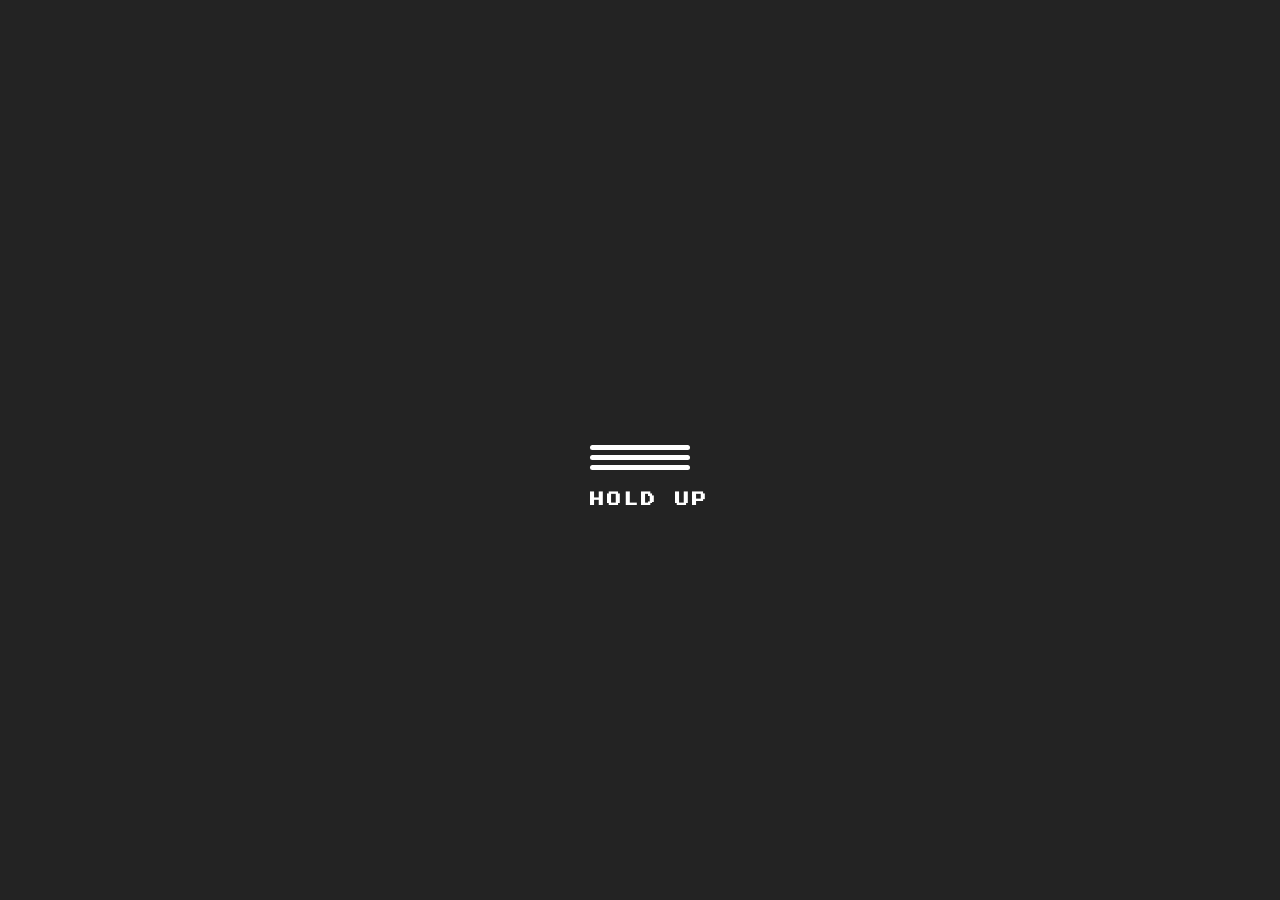
<file: index.html>
<!DOCTYPE HTML>
<html>
	
<head>

	<title>ADAMRIGUEZ</title>
	
<meta charset="UTF-8">
<meta name="viewport" content="width=device-width, initial-scale=1.0">
<meta name="description" content="design + development">
<meta name="keywords" content="web,design,designer,html,css,portfolio,adamriguez,loftxmusic">
<meta property="ADAMRIGUEZ" content="Design + Development">
    
<link rel="icon" href="Images/AR-Logo-1.png" type="image/png" sizes="16x16">
    
<!--BOOTSTRAP-->
	<link rel="stylesheet" href="https://maxcdn.bootstrapcdn.com/bootstrap/3.3.7/css/bootstrap.min.css"/>
	<!--CSS LINK-->
	<link rel="stylesheet" href='css/style.css' />
	<!--GOOGLE FONTS-->
	<link href="https://fonts.googleapis.com/css?family=Archivo+Black" rel="stylesheet">
	<link href="https://fonts.googleapis.com/css?family=Archivo+Black|Carrois+Gothic+SC" rel="stylesheet">
    <link href="https://fonts.googleapis.com/css?family=Amiko" rel="stylesheet">
    <link href="https://fonts.googleapis.com/css?family=Press+Start+2P" rel="stylesheet">
	<!--Animate.CSS-->
	<link rel="stylesheet" href="css/animate.min.css">   
<style>
.wow:first-child {
      visibility: hidden;
}
</style>
    
</head>
	
<body>
    

        

    
    <header>
        
</header>
    
    
<!--LOADER-->
 <div id="loader-wrapper">
     <div id="loader">
          <div id="container">
  <span></span>
  <span></span>
  <span></span>
    <br>
  <p id="load1">HOLD UP</p>
</div>
</div>
        
<div class="loader-section section-left"></div>
        
<div class="loader-section section-right"></div> </div>

    
  

<div class="console">
	<div class="output">
		<span>Initializing...</span><br/>
		<span class="green">0.0002ms ok!</span><br/>
		<span class="seperator">== == == == == == == == == == == == == == == == == ==</span></br>
		<pre contenteditable="false">  
   / ____/___  ____  _________  / /__ 
  / /   / __ \/ __ \/ ___/ __ \/ / _ \
  / /___/ /_/ / / / (__  ) /_/ / /  __/
  \____/\____/_/ /_/____/\____/_/\___/</pre></br>
		<span class="seperator">== == == == == == == == == == == == == == == == == ==</span></br>
        <span>my site is currently down but being coded and updated, so stay tuned</span><br>
		<span>Hope you have fun discovering all the <span class="red">hidden gems</span>!</span>
		</br>
		<span class="blue">type '<span class="grey">help</span>' to see a list of comands available</span><br>
	</div>
	<div class="action">
		<span>dev$ </span>
		<textarea class="input" name="input" cols="30" rows="1"></textarea>
	</div>
</div>           

	
       
                
        
                
                
                
           
       
                
      

    
            
            
                
                
                
                
                
                
                
                
                
     
        
                
                
                
                
                
                
                
                
                
                
                
<!--WOW MUCH SCROLL-->	
<script src="js/wow.min.js"></script>	
    <script>
              new WOW().init();
              </script>
<!--JAVA/JQUERY-->	
<script   src="https://code.jquery.com/jquery-2.2.4.js"   integrity="sha256-iT6Q9iMJYuQiMWNd9lDyBUStIq/8PuOW33aOqmvFpqI="   crossorigin="anonymous"></script>	
<script src="js/script.js"></script>
    
            
            </body>
	
	
</html>
</file>
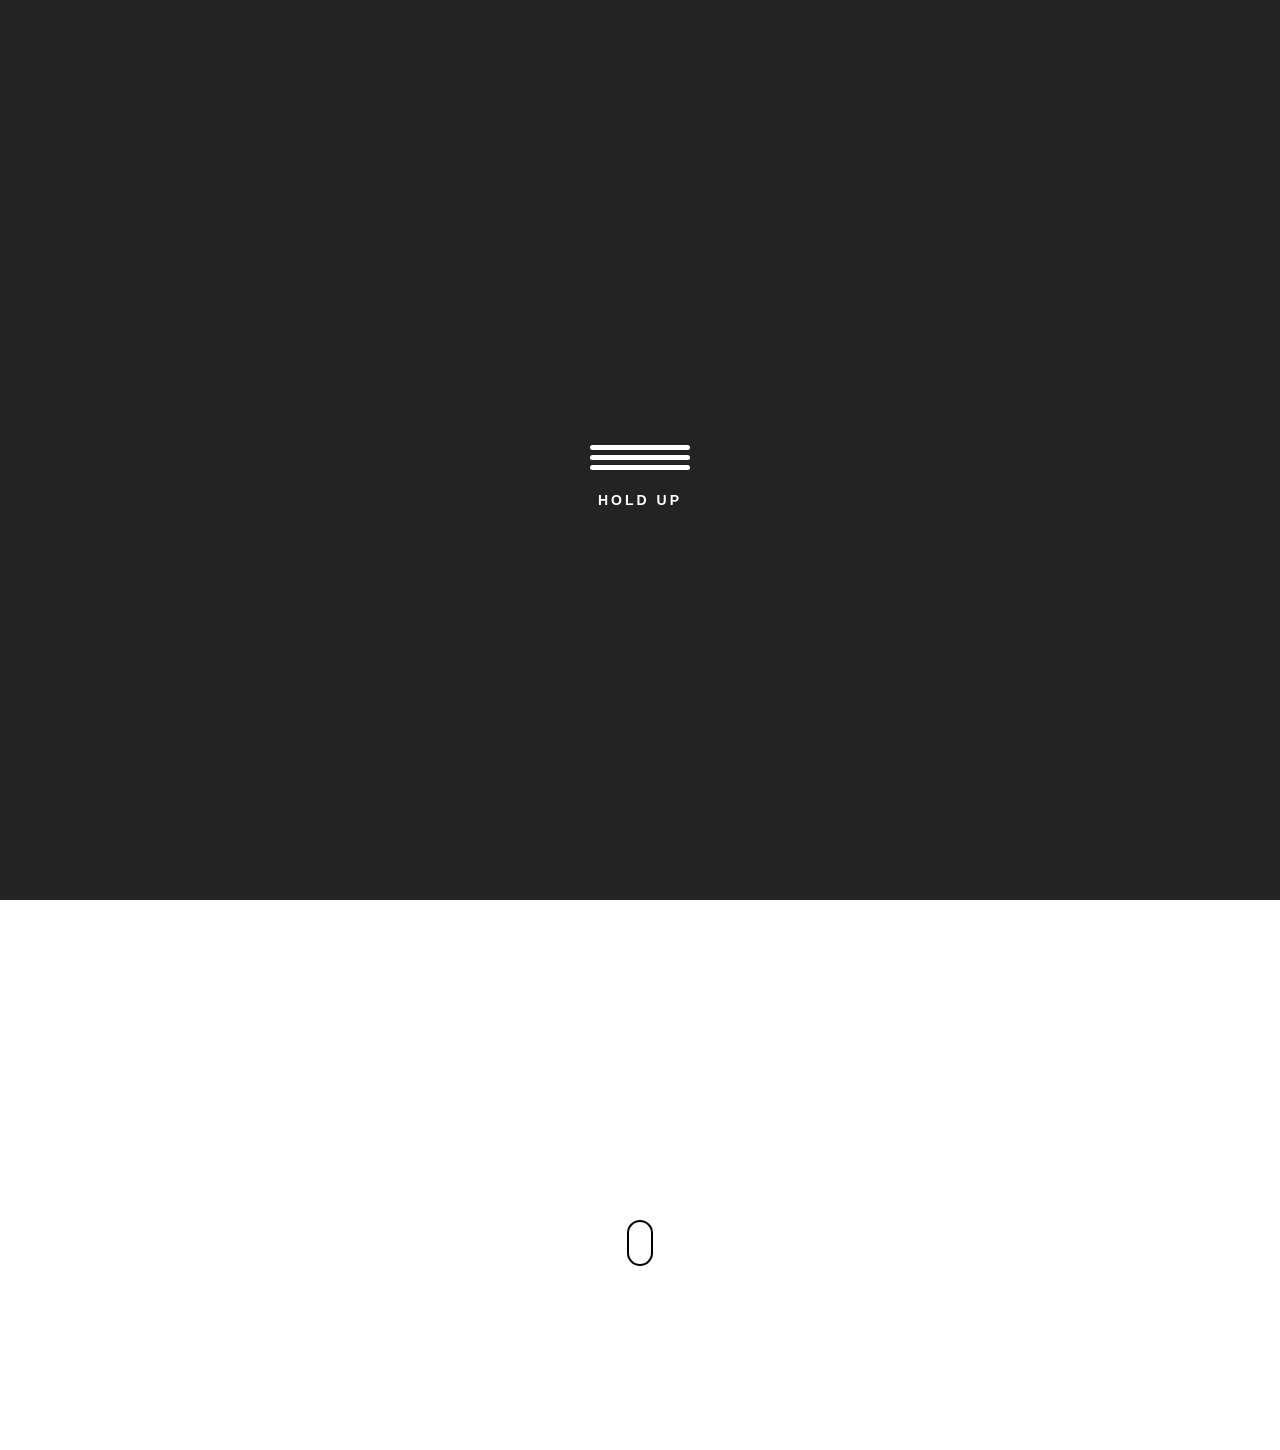
<file: Adam/index.html>
<!DOCTYPE HTML>
<html>
	
<head>

	<title>ADAMRIGUEZ</title>
	

    
	<!--BOOTSTRAP-->
	<link rel="stylesheet" href="https://maxcdn.bootstrapcdn.com/bootstrap/3.3.7/css/bootstrap.min.css"/>
	<!--CSS LINK-->
	<link rel="stylesheet" href='css/style.css' />
	<!--GOOGLE FONTS-->
	<link href="https://fonts.googleapis.com/css?family=Archivo+Black" rel="stylesheet">
	<link href="https://fonts.googleapis.com/css?family=Archivo+Black|Carrois+Gothic+SC" rel="stylesheet">
    <link href="https://fonts.googleapis.com/css?family=Amiko" rel="stylesheet">
	<!--Animate.CSS-->
	<link rel="stylesheet" href="css/animate.min.css">   
<style>
    .wow:first-child {
      visibility: hidden;
    }
  </style>
    
</head>
	
<body>
    

        

    
    <header>

        



	   <nav class="nav-main">
          <li class="left"><a href="#"> About</a></li>
          <li class="right"><a href="#"> Contact</a></li>
       </nav>



        
        
		</header>
    
    
<!--LOADER-->
    <div id="loader-wrapper">
        <div id="loader">
            <div id="container">
  <span></span>
  <span></span>
  <span></span>
                <br>
  <p id="load1">HOLD UP</p>
</div>
    
        </div>
        
        <div class="loader-section section-left"></div>
        
        <div class="loader-section section-right"></div>
    </div>

    
  
<!--TITLE-->
		<div class="title">
			<div class="row">
				<div class="hero1 col-xs-12 col-md-12">  
        
            
                <canvas id="canvas"></canvas>

                   
                    
                    <div class="terminal wow fadeIn">
            <span class="dollar"></span> when you do the <span>common</span> things in life
    <br/>
            <span class="dollar"></span> in an <span>uncommon</span> way
    <br/>
            <span class="dollar"></span> you will command the attention of the <span>world</span>.
        </div>       
                    
                    
     
                    
                    
                    
                    
                <div class="white animated fadeInUp">
                <div id="scrolldown">
                    <p>follow the white rabbit</p>
                <div class="mouse">
                    <span><p>↓</p></span>
                </div>
                </div>
                </div>
                    
                
                
    
            

      
</div>
</div>
</div>
            

<!--BODY-->

           

	
       
                
        
                
                
                
           
       
                
      

    
            
            
                
                
                
                
                
                
                
                
                
     
        
                
                
                
                
                
                
                
                
                
                
                
<!--WOW MUCH SCROLL-->	
<script src="js/wow.min.js"></script>	
    <script>
              new WOW().init();
              </script>
<!--JAVA/JQUERY-->	
<script   src="https://code.jquery.com/jquery-2.2.4.js"   integrity="sha256-iT6Q9iMJYuQiMWNd9lDyBUStIq/8PuOW33aOqmvFpqI="   crossorigin="anonymous"></script>	
<script src="js/script.js"></script>
    
            
            </body>
	
	
</html>
</file>
<file: css/style.css>
html,
body {
  height: 100%;
  margin: 0;
  padding: 0;
  font-family: 'Press Start 2P', cursive;
  background-color: #212121;
}

h1,
h2,
p,
span,
textarea {
  font-family: 'Press Start 2P', cursive;
}





/*PRE-LOADER*/

#load1 {
    color:white;
    letter-spacing: 3px;
}

#loader-wrapper {
    position: fixed;
    top: 0;
    left: 0;
    width: 100%;
    height: 100%;
    z-index: 1000;
    pointer-events: none;
}
#loader {
    display: block;
    position: relative;
    left: 50%;
    top: 50%;
    width: 150px;
    height: 150px;
    margin: -75px 0 0 -75px;



    z-index: 1001;
    pointer-events:none;
}


#container{
  position: absolute;
  left: 50%;
  top: 50%;
  margin-left: -50px;
  margin-top: -10px;
  text-align: center;
  font-family: Arial;
  font-weight: bold;
}
#container span{
  display: block;
  background: #ffffff;
  width: 100px;
  height: 5px;
  margin-top: 5px;
  animation: load 2s infinite;
  border-radius: 5px;
}

#container span:nth-child(2){animation-delay: 100ms;}
#container span:nth-child(3){animation-delay: 200ms;}

@keyframes load{
  50%{
    width: 5px;
    margin-right: 95px;
    opacity: .1;
  }
}


  

    #loader-wrapper .loader-section {
        position: fixed;
        top: 0;
        width: 51%;
        height: 100%;
        background: #232323;
        z-index: 1000;
        -webkit-transform: translateX(0);  /* Chrome, Opera 15+, Safari 3.1+ */
        -ms-transform: translateX(0);  /* IE 9 */
        transform: translateX(0);  /* Firefox 16+, IE 10+, Opera */
    }

    #loader-wrapper .loader-section.section-left {
        left: 0;
    }

    #loader-wrapper .loader-section.section-right {
        right: 0;
    }

    /* Loaded */
    .loaded #loader-wrapper .loader-section.section-left {
        -webkit-transform: translateX(-100%);  /* Chrome, Opera 15+, Safari 3.1+ */
            -ms-transform: translateX(-100%);  /* IE 9 */
                transform: translateX(-100%);  /* Firefox 16+, IE 10+, Opera */

        -webkit-transition: all 0.7s 0.3s cubic-bezier(0.645, 0.045, 0.355, 1.000);  
                transition: all 0.7s 0.3s cubic-bezier(0.645, 0.045, 0.355, 1.000);
    }

    .loaded #loader-wrapper .loader-section.section-right {
        -webkit-transform: translateX(100%);  /* Chrome, Opera 15+, Safari 3.1+ */
            -ms-transform: translateX(100%);  /* IE 9 */
                transform: translateX(100%);  /* Firefox 16+, IE 10+, Opera */

-webkit-transition: all 0.7s 0.3s cubic-bezier(0.645, 0.045, 0.355, 1.000);  
        transition: all 0.7s 0.3s cubic-bezier(0.645, 0.045, 0.355, 1.000);
    }
    
    .loaded #loader {
        opacity: 0;
        -webkit-transition: all 0.3s ease-out;  
                transition: all 0.3s ease-out;
    }
    .loaded #loader-wrapper {
        visibility: hidden;
        pointer-events: none;

        -webkit-transform: translateY(-100%);  /* Chrome, Opera 15+, Safari 3.1+ */
            -ms-transform: translateY(-100%);  /* IE 9 */
                transform: translateY(-100%);  /* Firefox 16+, IE 10+, Opera */

        -webkit-transition: all 0.3s 1s ease-out;  
                transition: all 0.3s 1s ease-out;
    }
    
 


/*TITLE*/


@-webkit-keyframes ball {
  0% {
    top: 50%;
    left: 0%;
  }
  20% {
    top: 25%;
    left: 25%;
  }
  30% {
    top: 50%;
    left: 50%;
  }
  40% {
    top: 75%;
    left: 75%;
  }
  50% {
    top: 50%;
    left: 100%;
  }
  60% {
    top: 75%;
    left: 75%;
  }
  70% {
    top: 50%;
    left: 50%;
  }
  80% {
    top: 25%;
    left: 25%;
  }
  100% {
    top: 50%;
    left: 0%;
  }
}
@keyframes ball {
  0% {
    top: 50%;
    left: 0%;
  }
  20% {
    top: 25%;
    left: 25%;
  }
  30% {
    top: 50%;
    left: 50%;
  }
  40% {
    top: 75%;
    left: 75%;
  }
  50% {
    top: 50%;
    left: 100%;
  }
  60% {
    top: 75%;
    left: 75%;
  }
  70% {
    top: 50%;
    left: 50%;
  }
  80% {
    top: 25%;
    left: 25%;
  }
  100% {
    top: 50%;
    left: 0%;
  }
}
@-webkit-keyframes raketes {
  0% {
    -webkit-transform: translateY(0);
            transform: translateY(0);
  }
  20% {
    -webkit-transform: translateY(10%);
            transform: translateY(10%);
  }
  25% {
    -webkit-transform: translateY(-30%);
            transform: translateY(-30%);
  }
  50% {
    -webkit-transform: translateY(0);
            transform: translateY(0);
  }
  60% {
    -webkit-transform: translateY(25%);
            transform: translateY(25%);
  }
  80% {
    -webkit-transform: translateY(-100%);
            transform: translateY(-100%);
  }
  100% {
    -webkit-transform: translateY(0);
            transform: translateY(0);
  }
}
@keyframes raketes {
  0% {
    -webkit-transform: translateY(0);
            transform: translateY(0);
  }
  20% {
    -webkit-transform: translateY(10%);
            transform: translateY(10%);
  }
  25% {
    -webkit-transform: translateY(-30%);
            transform: translateY(-30%);
  }
  50% {
    -webkit-transform: translateY(0);
            transform: translateY(0);
  }
  60% {
    -webkit-transform: translateY(25%);
            transform: translateY(25%);
  }
  80% {
    -webkit-transform: translateY(-100%);
            transform: translateY(-100%);
  }
  100% {
    -webkit-transform: translateY(0);
            transform: translateY(0);
  }
}
@-webkit-keyframes glitch {
  0% {
    color: white;
    -webkit-transform: translateX(0) translateY(0%);
            transform: translateX(0) translateY(0%);
  }
  25% {
    color: #3498db;
    -webkit-transform: translateX(1px) translateY(1px);
            transform: translateX(1px) translateY(1px);
  }
  40% {
    color: #e74c3c;
    -webkit-transform: translateX(-2px) translateY(-2px);
            transform: translateX(-2px) translateY(-2px);
  }
  50% {
    color: #cccccc;
    -webkit-transform: translateX(0) translateY(0);
            transform: translateX(0) translateY(0);
  }
  80% {
    color: #3498db;
    -webkit-transform: translateX(2px) translateY(2px);
            transform: translateX(2px) translateY(2px);
  }
  90% {
    color: #e74c3c;
    -webkit-transform: translateX(-1px) translateY(-1px);
            transform: translateX(-1px) translateY(-1px);
  }
  100% {
    color: white;
    -webkit-transform: translateX(0) translateY(0);
            transform: translateX(0) translateY(0);
  }
}
@keyframes glitch {
  0% {
    color: white;
    -webkit-transform: translateX(0) translateY(0%);
            transform: translateX(0) translateY(0%);
  }
  25% {
    color: #3498db;
    -webkit-transform: translateX(1px) translateY(1px);
            transform: translateX(1px) translateY(1px);
  }
  40% {
    color: #e74c3c;
    -webkit-transform: translateX(-2px) translateY(-2px);
            transform: translateX(-2px) translateY(-2px);
  }
  50% {
    color: #cccccc;
    -webkit-transform: translateX(0) translateY(0);
            transform: translateX(0) translateY(0);
  }
  80% {
    color: #3498db;
    -webkit-transform: translateX(2px) translateY(2px);
            transform: translateX(2px) translateY(2px);
  }
  90% {
    color: #e74c3c;
    -webkit-transform: translateX(-1px) translateY(-1px);
            transform: translateX(-1px) translateY(-1px);
  }
  100% {
    color: white;
    -webkit-transform: translateX(0) translateY(0);
            transform: translateX(0) translateY(0);
  }
}
@-webkit-keyframes changeColor {
  0% {
    color: #cccccc;
  }
  25% {
    color: #2ecc71;
  }
  50% {
    color: #e74c3c;
  }
  75% {
    color: #3498db;
  }
  100% {
    color: #cccccc;
  }
}
@keyframes changeColor {
  0% {
    color: #cccccc;
  }
  25% {
    color: #2ecc71;
  }
  50% {
    color: #e74c3c;
  }
  75% {
    color: #3498db;
  }
  100% {
    color: #cccccc;
  }
}


.console {
  position: relative;
  width: 100%;
  height: 100%;
  overflow: hidden;
  padding: 10px;
  box-sizing: border-box;
}
.console .output {
  width: 100%;
  font-size: 12px;
  color: #cccccc;
}
.console .output span {
  line-height: 20px;
}
.console .output span.grey {
  color: #cccccc;
}
.console .output span.green {
  color: #2ecc71;
}
.console .output span.red {
  color: #e74c3c;
}
.console .output span.blue {
  color: #3498db;
}
.console .output pre {
  font-size: 9px;
  -webkit-animation: glitch 0.2s linear infinite;
          animation: glitch 0.2s linear infinite;
  -webkit-animation-play-state: paused;
          animation-play-state: paused;
}
.console .output pre:hover {
  -webkit-animation-play-state: running;
          animation-play-state: running;
}
.console .action {
  width: 100%;
  font-size: 14px;
  margin-top: 20px;
}
.console .action span {
  display: inline-block;
  width: 60px;
  float: left;
  color: white;
}
.console .action textarea {
  width: calc(100% - 65px);
  float: left;
  background: none;
  border: none;
  color: white;
  padding: 0;
  margin: 0;
}
.console .action textarea:focus {
  outline: none;
}

span.seperator {
  font-size: 12px;
  -webkit-animation: changeColor 10s ease-in-out infinite;
          animation: changeColor 10s ease-in-out infinite;
}

.pong {
  display: inline-block;
  position: relative;
  width: 300px;
  height: 50px;
}
.pong:after {
  content: '';
  display: block;
  position: absolute;
  top: 50%;
  left: 50%;
  width: 4px;
  height: 4px;
  background-color: white;
  -webkit-animation: ball 6s linear infinite;
          animation: ball 6s linear infinite;
}
.pong b {
  display: inline-block;
  position: absolute;
  top: 50%;
  margin-top: -7px;
  -webkit-transform: translateY(0);
          transform: translateY(0);
}
.pong b.left {
  left: -10px;
  -webkit-animation: raketes 5s ease-in-out infinite;
          animation: raketes 5s ease-in-out infinite;
}
.pong b.right {
  right: -10px;
  -webkit-animation: raketes 5s ease-in-out 0.5s infinite;
          animation: raketes 5s ease-in-out 0.5s infinite;
}
</file>
<file: Adam/css/style.css>
/*PRE-LOADER*/

#load1 {
    color:white;
    letter-spacing: 3px;
}

#loader-wrapper {
    position: fixed;
    top: 0;
    left: 0;
    width: 100%;
    height: 100%;
    z-index: 1000;
    pointer-events: none;
}
#loader {
    display: block;
    position: relative;
    left: 50%;
    top: 50%;
    width: 150px;
    height: 150px;
    margin: -75px 0 0 -75px;



    z-index: 1001;
    pointer-events:none;
}


#container{
  position: absolute;
  left: 50%;
  top: 50%;
  margin-left: -50px;
  margin-top: -10px;
  text-align: center;
  font-family: Arial;
  font-weight: bold;
}
#container span{
  display: block;
  background: #ffffff;
  width: 100px;
  height: 5px;
  margin-top: 5px;
  animation: load 2s infinite;
  border-radius: 5px;
}

#container span:nth-child(2){animation-delay: 100ms;}
#container span:nth-child(3){animation-delay: 200ms;}

@keyframes load{
  50%{
    width: 5px;
    margin-right: 95px;
    opacity: .1;
  }
}


  

    #loader-wrapper .loader-section {
        position: fixed;
        top: 0;
        width: 51%;
        height: 100%;
        background: #232323;
        z-index: 1000;
        -webkit-transform: translateX(0);  /* Chrome, Opera 15+, Safari 3.1+ */
        -ms-transform: translateX(0);  /* IE 9 */
        transform: translateX(0);  /* Firefox 16+, IE 10+, Opera */
    }

    #loader-wrapper .loader-section.section-left {
        left: 0;
    }

    #loader-wrapper .loader-section.section-right {
        right: 0;
    }

    /* Loaded */
    .loaded #loader-wrapper .loader-section.section-left {
        -webkit-transform: translateX(-100%);  /* Chrome, Opera 15+, Safari 3.1+ */
            -ms-transform: translateX(-100%);  /* IE 9 */
                transform: translateX(-100%);  /* Firefox 16+, IE 10+, Opera */

        -webkit-transition: all 0.7s 0.3s cubic-bezier(0.645, 0.045, 0.355, 1.000);  
                transition: all 0.7s 0.3s cubic-bezier(0.645, 0.045, 0.355, 1.000);
    }

    .loaded #loader-wrapper .loader-section.section-right {
        -webkit-transform: translateX(100%);  /* Chrome, Opera 15+, Safari 3.1+ */
            -ms-transform: translateX(100%);  /* IE 9 */
                transform: translateX(100%);  /* Firefox 16+, IE 10+, Opera */

-webkit-transition: all 0.7s 0.3s cubic-bezier(0.645, 0.045, 0.355, 1.000);  
        transition: all 0.7s 0.3s cubic-bezier(0.645, 0.045, 0.355, 1.000);
    }
    
    .loaded #loader {
        opacity: 0;
        -webkit-transition: all 0.3s ease-out;  
                transition: all 0.3s ease-out;
    }
    .loaded #loader-wrapper {
        visibility: hidden;
        pointer-events: none;

        -webkit-transform: translateY(-100%);  /* Chrome, Opera 15+, Safari 3.1+ */
            -ms-transform: translateY(-100%);  /* IE 9 */
                transform: translateY(-100%);  /* Firefox 16+, IE 10+, Opera */

        -webkit-transition: all 0.3s 1s ease-out;  
                transition: all 0.3s 1s ease-out;
    }
    
 


/*TITLE*/

.hero1 {
    height: 1450px;
    
}

#canvas {
    position: relative;
    top:-200px;
}



h1:hover {
	
color: #ffb64d;
transition: color 0.5s;
}



#p1 {
	text-align: center;
	font-family: 'Carrois Gothic SC', sans-serif;
	color:dimgrey;
    letter-spacing: 1px;
	-webkit-animation-delay: 2s;;
}


/*NAV BAR*/

.nav-main {
    list-style:none;
    position: absolute;
    top: 0;
    left: 0;
    width: 100%;
    height: 100%;
    z-index: 100;
}


a {
    display: inline-block;
    font-family: 'Amiko', sans-serif;
}


a, a:visited {
    display:block;
    text-align: center;
    font-size: 10px;
    text-transform:uppercase;
    color: black;
    letter-spacing: 2px;
}

a:hover {
    color:firebrick;
    text-decoration:none;
}



.top, .left, .right {
    position:absolute;
}

.top {
    left:20%;
}


.left {
    transform:rotate(90deg);
    right: 47px;
    top: 10%;
    padding-bottom: 5px;
    border-bottom: 2px solid rgba(255,255,255,0.1);
}

.right {
    transform:rotate(90deg);
    right: 40px;
    top: 20%;
    padding-bottom: 5px;
    border-bottom: 2px solid rgba(255,255,255,0.1);
}



    
    
    



/*FOLLOW THE WHITE RABBIT*/


#scrolldown {
  top: 675px;
  height: 200px;
  margin-left: -50px;
  position: absolute;
  left: 50%;
  text-align: center;
  width: 100px;
  z-index: 100;
}
#scrolldown p {
  font: 700 0.7em/1em 'Avenir',sans-serif;
  animation-duration: 2s;
  animation-fill-mode: both;
  animation-iteration-count: infinite;
  animation-name: scroll;
  color: #000;
}
#scrolldown > p {
  text-transform: uppercase;
  text-indent: 3px;
}
.mouse {
  border: 2px solid #000;
  border-radius: 13px;
  display: block;
  height: 46px;
  left: 50%;
  margin: 10px 0 0 -13px;
  position: absolute;
  width: 26px;
}
.mouse span {
  display: block;
  font-size: 1.5em;
  margin: 6px auto;
}
@keyframes scroll {
  0% {
    opacity: 1;
    transform: translateY(0px);
  }
  100% {
    opacity: 0;
    transform: translateY(10px);
  }
}





.terminal {
    position:relative;
	font-family: 'Carrois Gothic SC', sans-serif;
    font-size: 12px;
	color:orangered;
    left: 9%;
    top: -30%;
  margin-left: x;
  text-shadow: 0px 0px 2px rgba(255, 255, 255, 0.4);
  width: 400px;
    
}

.terminal span {
    color: black;
}
    
.dollar:before {
  content: '$';
  color: #000000;
}



.design1 {
    font-family: 'Amiko', sans-serif;
    font-size: 24px;
    position: absolute;
    margin-left: 750px;
    margin-bottom: 200px;
    
}
</file>
